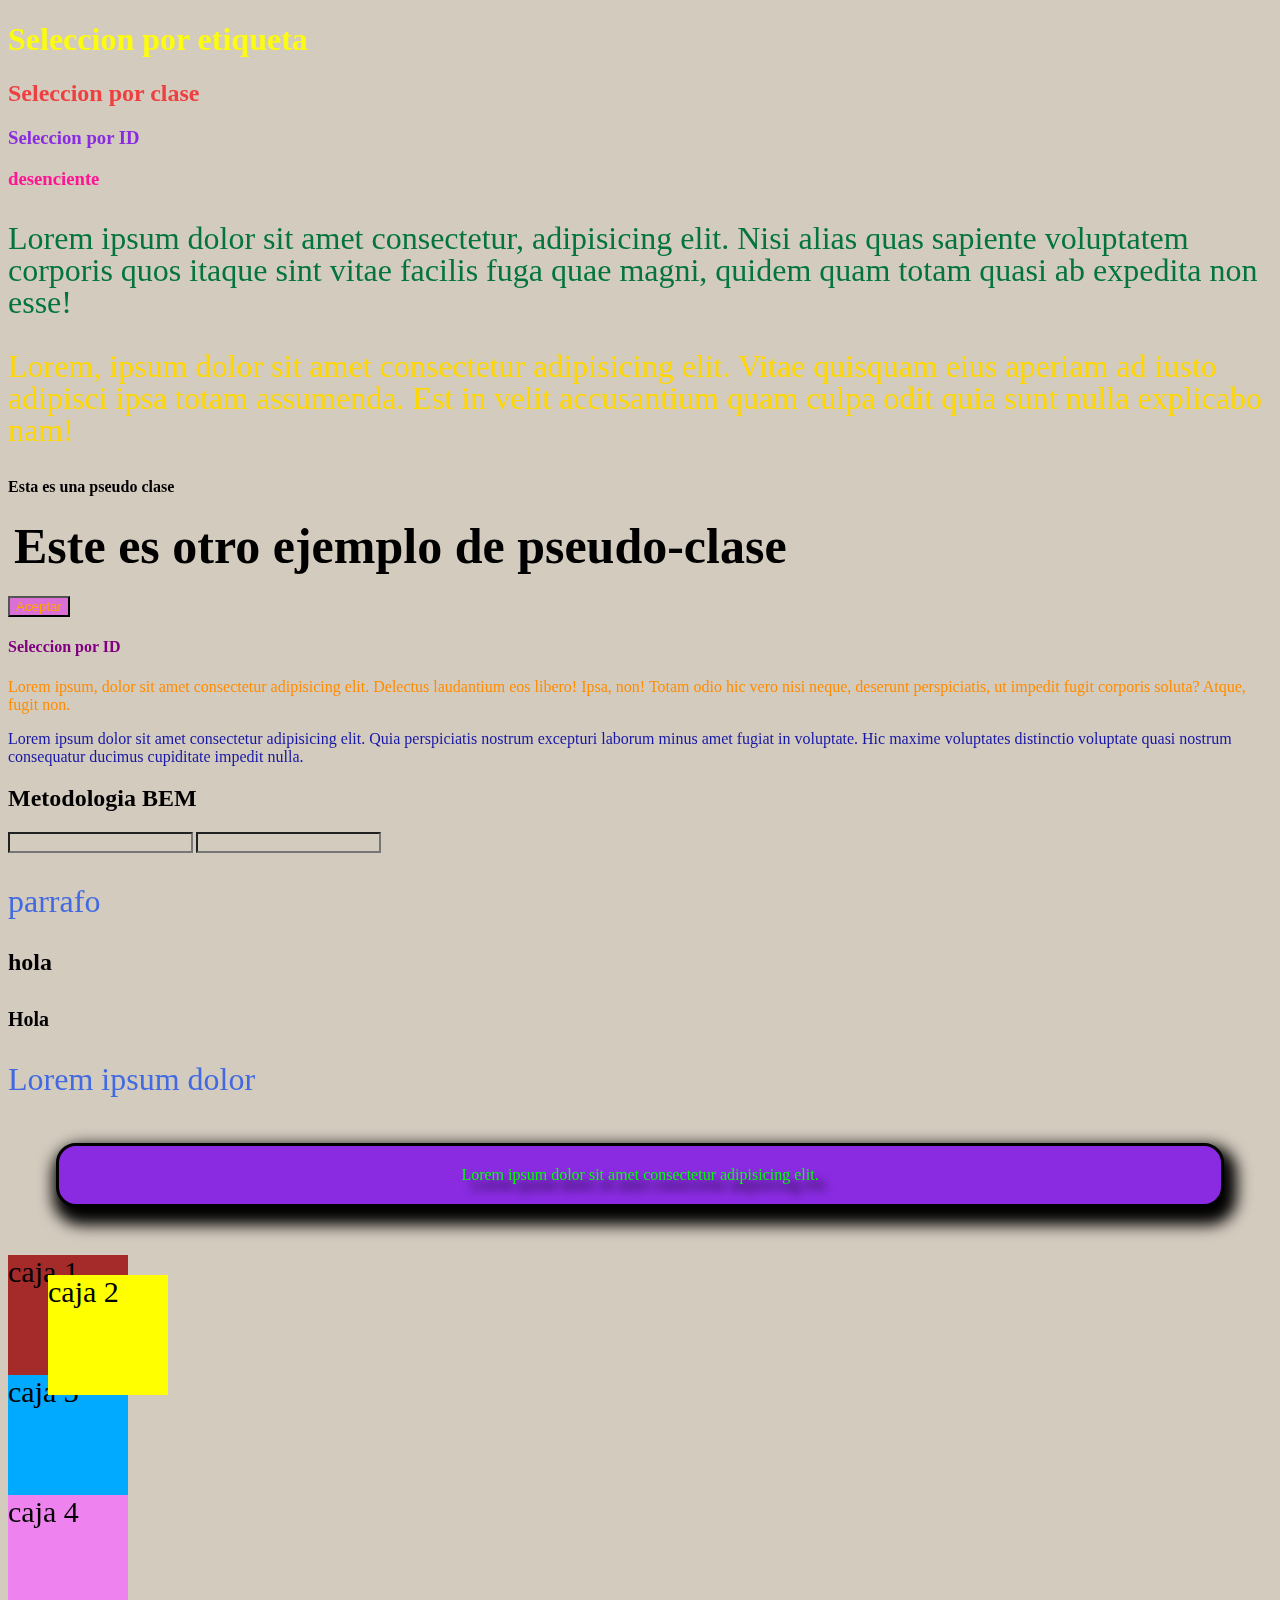
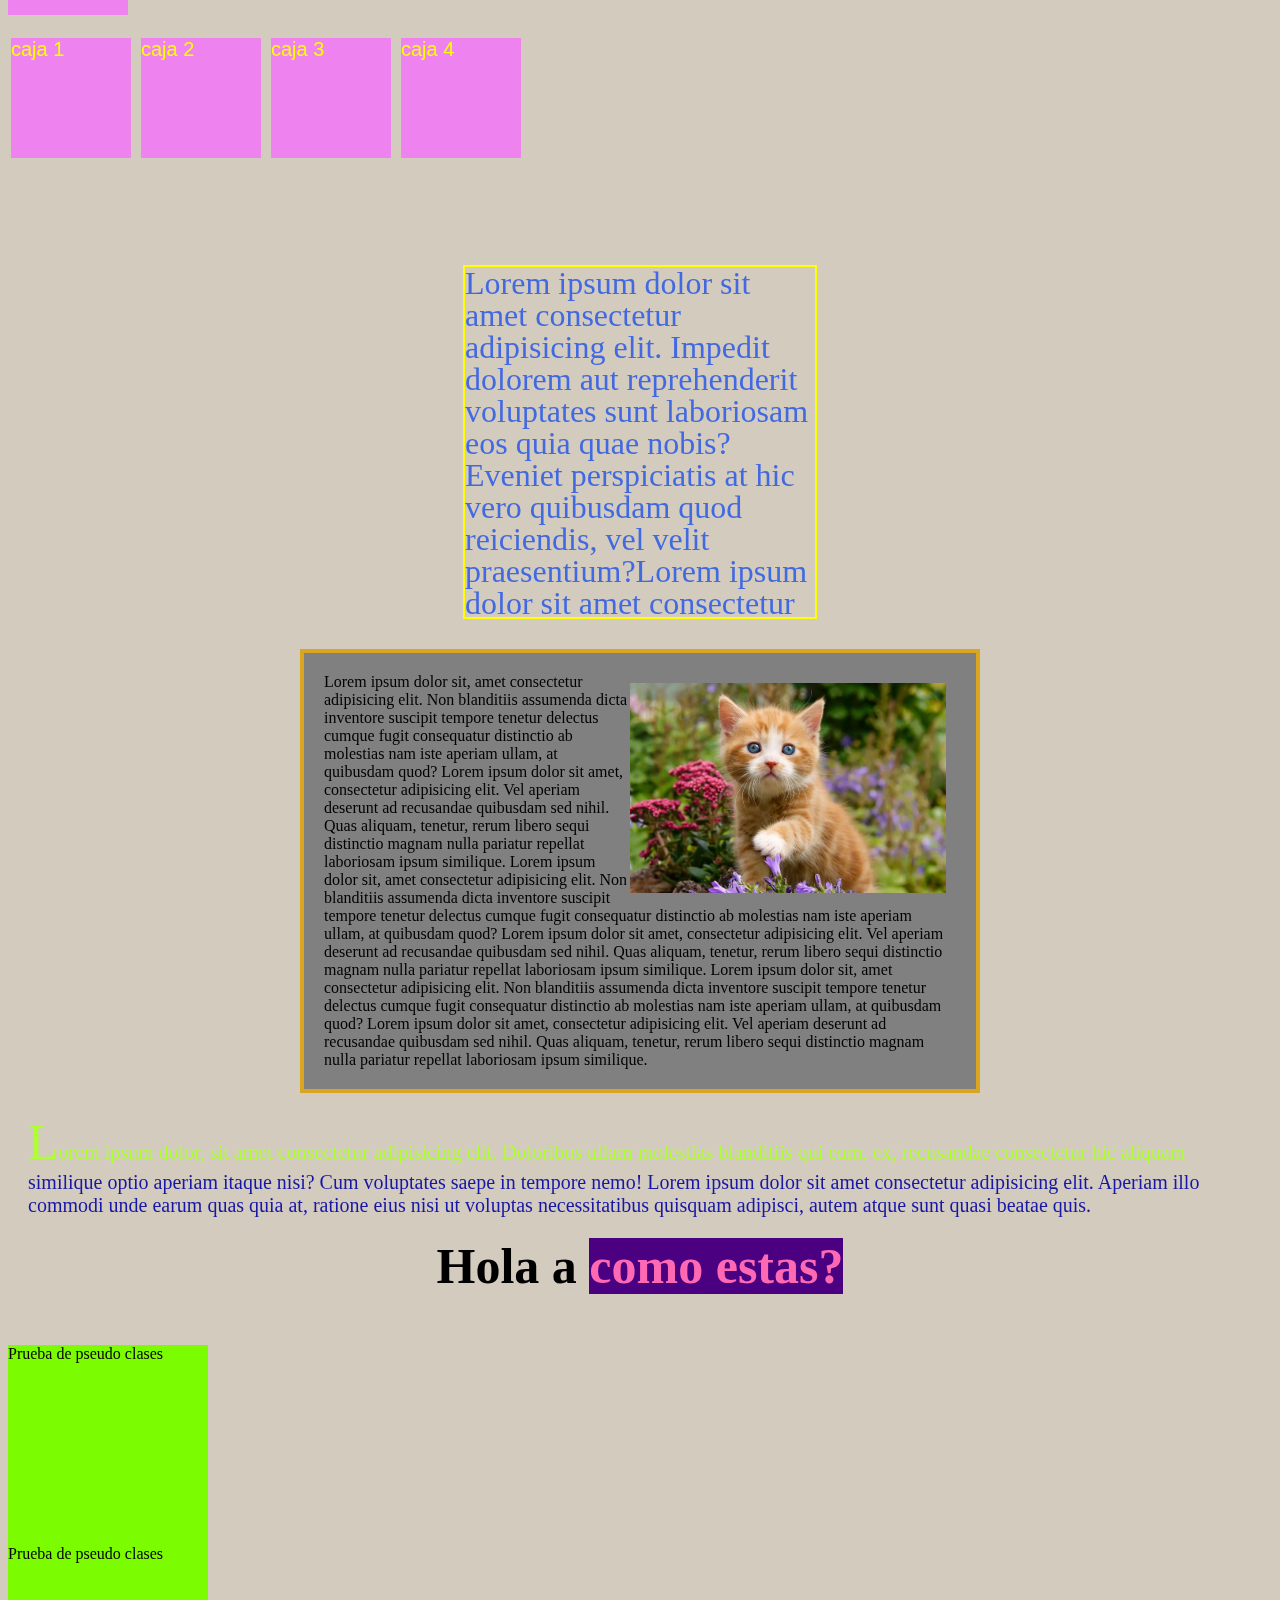
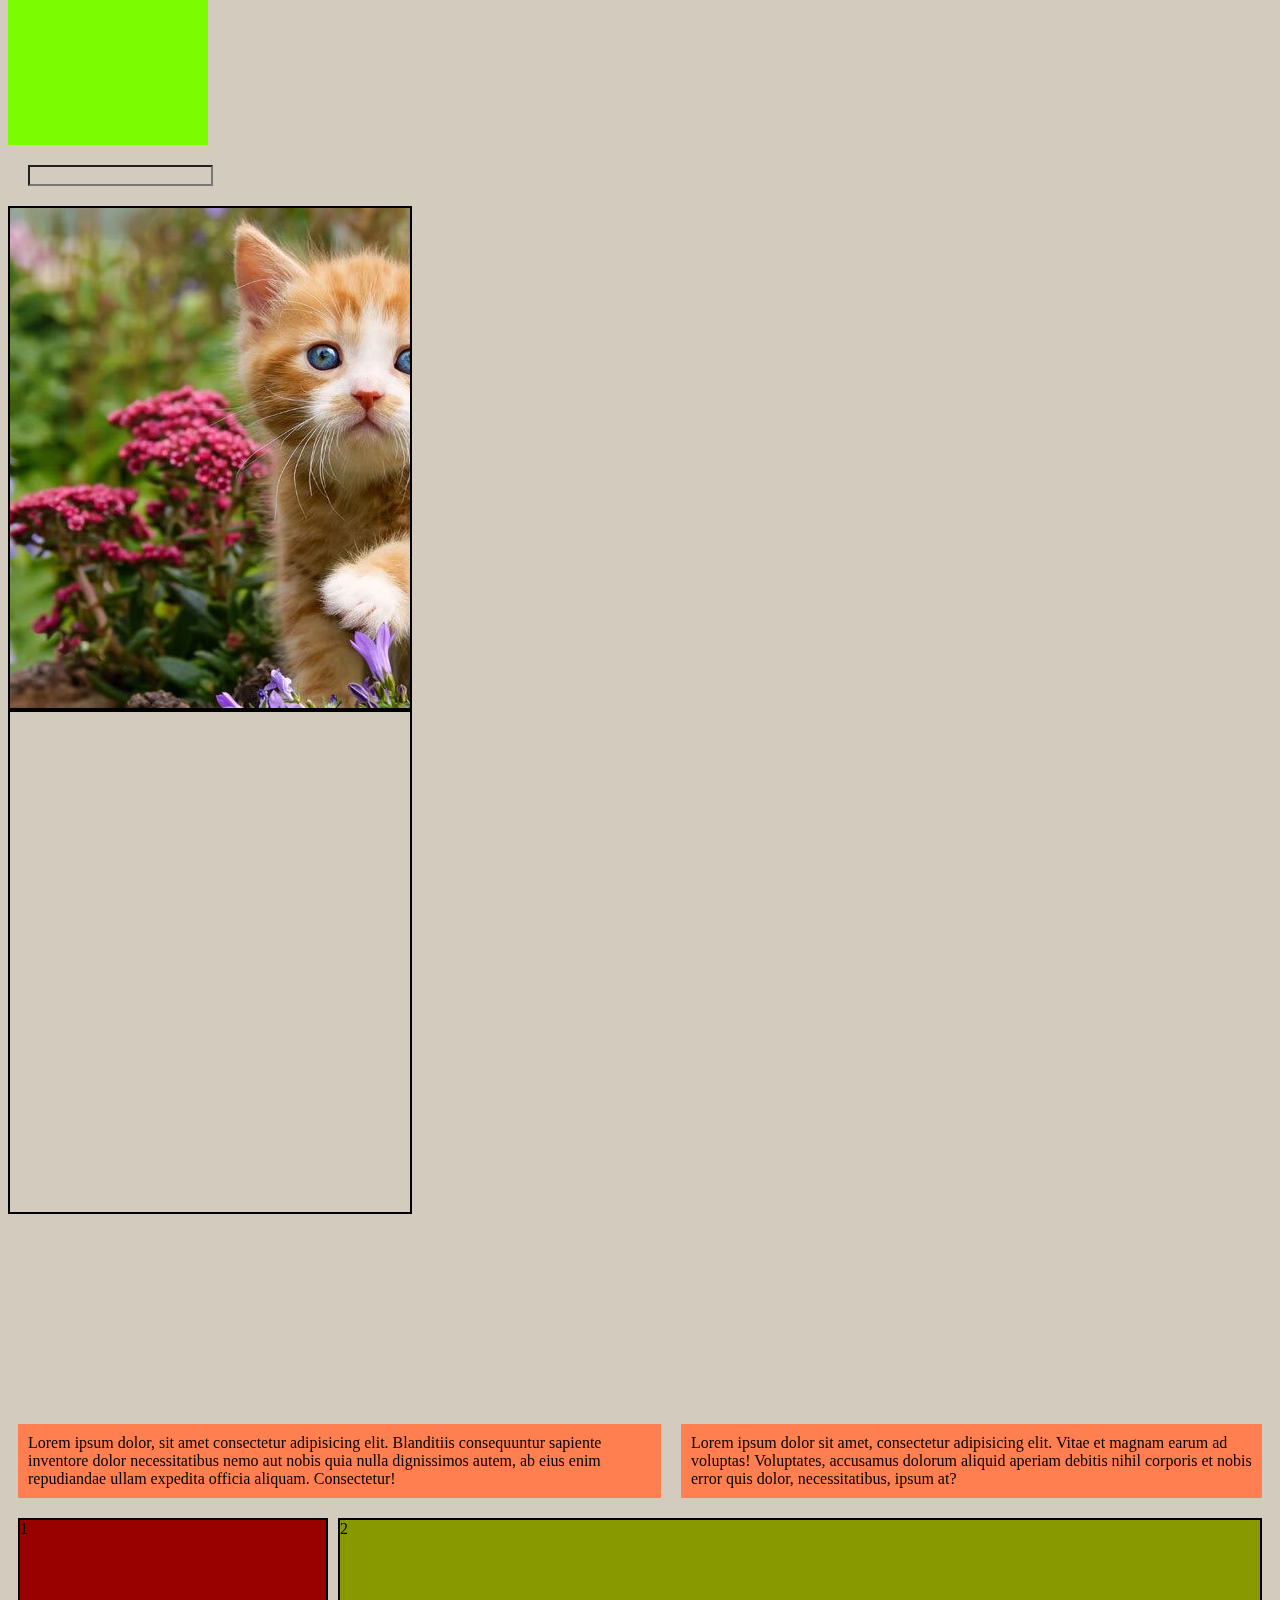
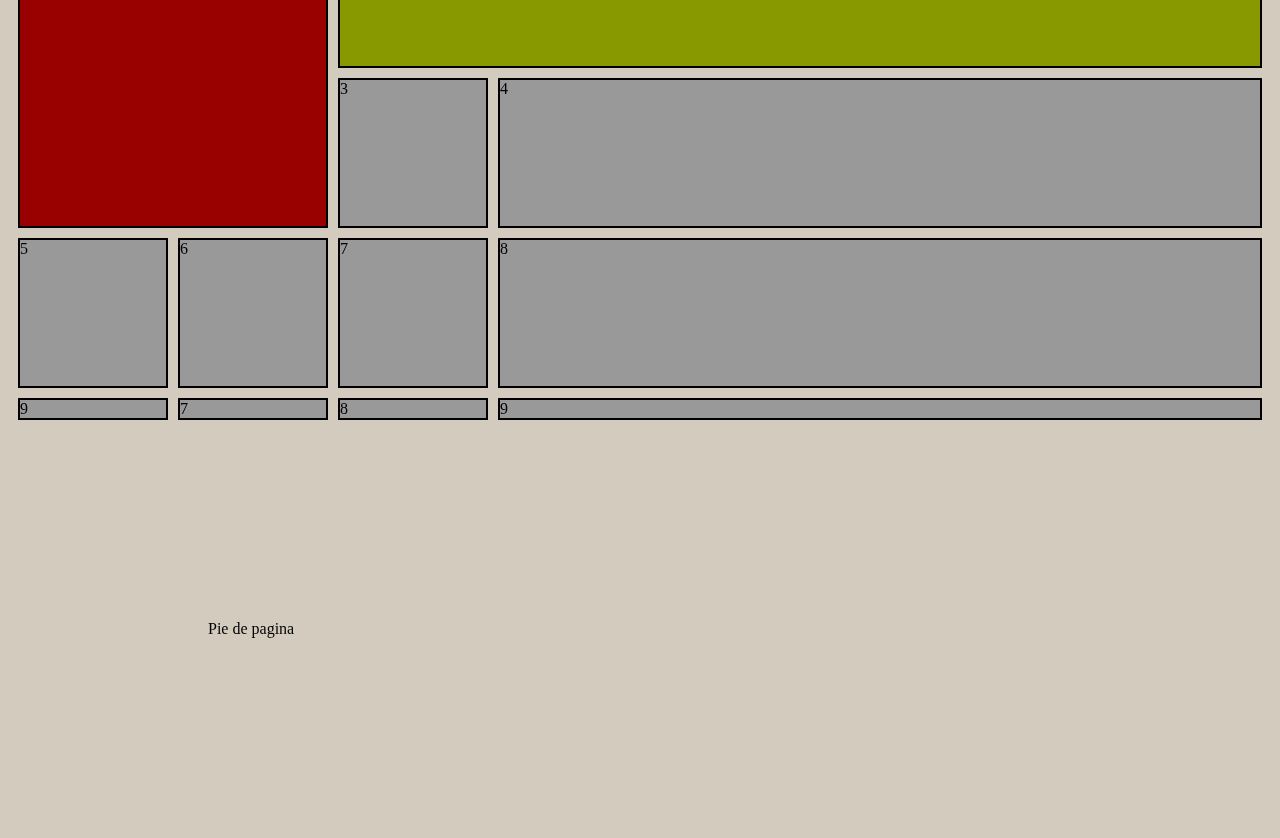
<file: index.html>
<!DOCTYPE html>
<html lang="en">
<head>
    <meta charset="UTF-8">
    <meta http-equiv="X-UA-Compatible" content="IE=edge">
    <meta name="viewport" content="width=device-width, initial-scale=1.0">
    <title>Tutorial de CSS</title>
    <link rel="stylesheet" href="styles.css">
</head>
<body>

    <!-- Selectores de CSS
        Universal: * para todo el documento

        Tipo: selecciona la etiqueta. <p> <div> <h1> <input> <label>

        Clases: para seleccionar con el punto . y la clase que tenga en la etiqueta indiferentemente si esta en un <p> <h1> o <div>

        Id: para seleccionar se usa el # mas el id="" que tenga el elemento, para trabajar correctamente debos hacer que los id sean unicos y no repetirlos entre elementos. 

        Atributo: se pueden crear atributos en html y desde hay llamarlos a css

        Descendiente: se puede modificar elementos que esten dentro de otros elementos o clases o id o atributos o a la inversa siempre sleccionando desde afuera hacia dentro.

        Pseudo-clases: son los eventos de una seleccion como :hover
        
    -->
    <h1>Seleccion por etiqueta</h1>
    <h2 class="titulo-dos">Seleccion por clase</h2>
    <h3 id="elemento-h3">Seleccion por ID</h3>

    <h3><p>desenciente</p></h3>

    <div>
        <p class="pruebaB">Lorem ipsum dolor sit amet consectetur, adipisicing elit. Nisi alias quas sapiente voluptatem corporis quos itaque sint vitae facilis fuga quae magni, quidem quam totam quasi ab expedita non esse!</p>
    </div>

    <div class="pruebaC">
        <p>Lorem, ipsum dolor sit amet consectetur adipisicing elit. Vitae quisquam eius aperiam ad iusto adipisci ipsa totam assumenda. Est in velit accusantium quam culpa odit quia sunt nulla explicabo nam!</p>
    </div>

    <h4>Esta es una pseudo clase</h4>
    <h4><b prueba="pruebaD">Este es otro ejemplo de pseudo-clase</b></h4>

    <button class="boton-prueba">Aceptar</button>

    <h4 id="pruebaE">Seleccion por ID</h4>
    
    
    <p prueba="pruebaA">Lorem ipsum, dolor sit amet consectetur adipisicing elit. Delectus laudantium eos libero! Ipsa, non! Totam odio hic vero nisi neque, deserunt perspiciatis, ut impedit fugit corporis soluta? Atque, fugit non.</p>

    <p>Lorem ipsum dolor sit amet consectetur adipisicing elit. Quia perspiciatis nostrum excepturi laborum minus amet fugiat in voluptate. Hic maxime voluptates distinctio voluptate quasi nostrum consequatur ducimus cupiditate impedit nulla.</p>

    

    <!-- Metodlogia Bem
    
        se hace por contenedores y se coloca el nombre del contenedor y a los hijos se le coloca el nombre del padre mas __ (2 guines bajos) y el nombre del elemento
    
    -->

    <h2 id="Metodologia">Metodologia BEM</h2>

    <div class="contac-form">
        
        <input type="text" class="contac-form__input">
        <input type="password" class="contac-form__input--active">

    </div>
    <!--clase del padre-->
    <div class="suscriber-form">
        <!--nombre del padre con la etiqueta del hijo-->
        <p class="suscriber-form__p">parrafo
            <!--nombre de la clase con la etiqueta del padre y el hijo-->
            <h2 class="suscriber-form__p-h2">hola</h2>
        </p>
    </div>
    <!--Teoria de las Medidas
        En cSS hay 2 unidades de medidas las relativas y las fijas

        Relativas: son las que depende de algo y son variables. por ejemplo hay que colocarlas cuando se esta haciendo un diseño responsive para que se adapte a la pantalla del movil. las medidas relativas son rem y em.

            em: por defecto 1 em son 16 px pero tambien sera el valor que le pngamos a la caja contenedora padre.

            rem: tiene como referencia el root y se usa bastante.

            viewport width/heigth: otra medida relativa todo lo que hace es ocupar todo el ancho y largo total de la pantalla. 

        fijas: son las que son fijas como los pixiles, los mm los puntos lo cm.
    -->
    <!--Se le dio al contenedor-padre 10px-->
    <div class="contac-form">
        <!-- y el contenedor hijo 2em vale 20px y todo lo que este dentro del contenedor padre -->
        <h2 class="contac-form__h2">Hola</h2>
    </div>

    <!--algunos atributos de las letras
        para importar tipografias se puede ingresar a google fonts se copia el archivo el link y se pega en el head
    -->

    <div>
        <p>Lorem ipsum dolor</p>
    </div>

    <!--Normalize
            El navegador tiene parametros/propiedades por defecto con el margen, color, fondo, tipo letra, padding. y con el normalize vamos a resetear/reiniciar todos estos valores.

            para aplicarlo hay que meterse a interet buscar normalize y descargar el codigo. 

            se usa la la propiedad box-sizing: border-box para que cuando se creen box si se le agrega margin o padding esta no cambien el tamaño de la box (con la propiedad content-box revertimos esto)
            se le agrega a img un max-width de 100%
            se le agrega un padding de 0 y un margin de 0
    
    -->

    <!--Teoria de cajas
        
        Es la misma teoria de las etiquetas en bloque y las etiquetas en linea.

        a los elementos en linea no se le puede dar propiedades como heigth y a los en bloque si. 

        para que los elementos en bloque se compoerten como elementos en linea esta la propiedad
        display: inline o block para hacer lo contrario.
    -->

    <!--Prpiedades de caja
        
        box model: es el modelo con el que trabajamos las cajas tiene el content con la propiedad line-height, padding, border, margin

        margin: auto, para centrar todas las cajas en el centro. 
        
    
    
    -->

    <p id="propiedades-de-caja">Lorem ipsum dolor sit amet consectetur adipisicing elit. 

    </p>

    <!--outline
        
        es un shorhand (es una propiedad recortada por que es el conjunto de otras propiedades), es un border pero que no afecta el tamaño de las otras cajas ya que no ocupa un espacion real. 

    -->

    <!--position
        Posisiona los elementos, adquiere nuevas propiedades.

        static: es el valor por defecto

        relative: matiene su espacio en pantalla pero mueve el contenido con 4 propiedades mas. top, lef, bottom, right, ademas adquiere la propiedad z-index

        absolute: lo que hace es que el espacio reservado del contenido de la caja desaparece, el punto de referencia va a ser el contenedor o el viewport

        fixed: es igual a lo que hace el absolute pero en este caso queda fijado en la pantalla cuando ahces scrol.

        sticky: es una mescla en fixed y relative. 
    
    
    
    -->

    <div id="caja-padre">
        <div id="cajas" class="caja1">caja 1</div>
        <div id="cajas" class="caja2">caja 2</div>
        <div id="cajas" class="caja3">caja 3</div>
        <div id="cajas" class="caja4">caja 4</div>


    </div>

    <!--porpiedad display
        modifica el comportamiento en si de una caja en particular.

        atributos: 

        block
        inline
        inline-block: se puene uno al lado del otro. igual que los en linea pero se les puede dar un ancho y alto. y conservan el contenido. 

        GRID
        FLEX

        INLINE-FLEX
        INLINE-GIRD

        
    -->

    <div id="caja-padre-inline">
        <div id="cajasA" class="">caja 1</div>
        <div id="cajasA" class="">caja 2</div>
        <div id="cajasA" class="">caja 3</div>
        <div id="cajasA" class="">caja 4</div>


    </div>

    <!--Overflow
        Es la barra de scrolear, cuando un contenido es mas grande que el de una caja con las propiedades

        auto: ocula el contenido y crea un scrol-
    -->

    <div>
        <p id="overflow">Lorem ipsum dolor sit amet consectetur adipisicing elit. Impedit dolorem aut reprehenderit voluptates sunt laboriosam eos quia quae nobis? Eveniet perspiciatis at hic vero quibusdam quod reiciendis, vel velit praesentium?Lorem ipsum dolor sit amet consectetur adipisicing elit. Dicta dolor explicabo neque porro illum, ducimus, commodi quidem iusto delectus iste ut exercitationem saepe eius! Aperiam unde neque quia quae hic!Lorem
        </p>

    </div>

    <!--Float
        sirve para colocar contenidos de bloques en linea
    -->

    <div class="float">
        <img class="immagen" src="/assets/imagenes/gato-marron.jpg" alt="">
        Lorem ipsum dolor sit, amet consectetur adipisicing elit. Non blanditiis assumenda dicta inventore suscipit tempore tenetur delectus cumque fugit consequatur distinctio ab molestias nam iste aperiam ullam, at quibusdam quod? Lorem ipsum dolor sit amet, consectetur adipisicing elit. Vel aperiam deserunt ad recusandae quibusdam sed nihil. Quas aliquam, tenetur, rerum libero sequi distinctio magnam nulla pariatur repellat laboriosam ipsum similique.
        Lorem ipsum dolor sit, amet consectetur adipisicing elit. Non blanditiis assumenda dicta inventore suscipit tempore tenetur delectus cumque fugit consequatur distinctio ab molestias nam iste aperiam ullam, at quibusdam quod? Lorem ipsum dolor sit amet, consectetur adipisicing elit. Vel aperiam deserunt ad recusandae quibusdam sed nihil. Quas aliquam, tenetur, rerum libero sequi distinctio magnam nulla pariatur repellat laboriosam ipsum similique.
        Lorem ipsum dolor sit, amet consectetur adipisicing elit. Non blanditiis assumenda dicta inventore suscipit tempore tenetur delectus cumque fugit consequatur distinctio ab molestias nam iste aperiam ullam, at quibusdam quod? Lorem ipsum dolor sit amet, consectetur adipisicing elit. Vel aperiam deserunt ad recusandae quibusdam sed nihil. Quas aliquam, tenetur, rerum libero sequi distinctio magnam nulla pariatur repellat laboriosam ipsum similique.
    </div>

    <!--pseudo-elementos
        Es un elemento que no es un elemento porque no forman parte de dom, se pueden ver cambios visual peor no afecta al dom como el out-line.
            los psuedo elementos se aplican a los elementos. 

        ::firts-line | block
            no funciona en los inline

        ::firts-letter | block

        ::placeholder
            es un atributo que va dentro de la etiqueta html de los inputs y luego en css se le dan los valores colo, texto, fondo
        
        ::selection
            sirve para daler estilos cuando se selecciona un texto dentro de cualquier etiqeuta. <p> <h1>* <inputs> se coloca directo en el css

        ::after | hijos - content (necesario) - inline
            son hijos del elemento que se le aplica. necesita la propiedad conte y son elementos inline

        ::before | hijos - content (necesario) - inline



    -->

    <p class="ejemplo-firts">
        Lorem ipsum dolor, sit amet consectetur adipisicing elit. Doloribus ullam molestias blanditiis qui eum, ex, recusandae consectetur hic aliquam similique optio aperiam itaque nisi? Cum voluptates saepe in tempore nemo!
        Lorem ipsum dolor sit amet consectetur adipisicing elit. Aperiam illo commodi unde earum quas quia at, ratione eius nisi ut voluptas necessitatibus quisquam adipisci, autem atque sunt quasi beatae quis.
    </p>
    <div class="after">
    <b class="Prueba-after-y-before">
        a 
    </b>
    </div>

    <!--pseudo-clases
            estan escuchando
        
        :hover escucha cuando el mause esta enzima y cambia el elemteto por el que este en el hover funciona en cualqueir elemento. en especial se usa para los nav

        :link para colocar un color a los link que no han sido visitados

        :visited para colocar un color a los link que ya fueron visitados

        :active al dejar apretado un botn cambian los stilos igual que el hover pero hay que mantener presionado al boto. 

        :focus funciona con los input cuando se le da clikc se activa pero queda activo.

        :lang    
    
    -->

    <div class="prueba-caja">
        Prueba de pseudo clases
    </div>

    <div class="prueba-caja2">
        Prueba de pseudo clases
    </div>

    <input class="prueba-caja3">

    <!--objet-fit: fill
            es una propiedad que se aplica a las imagenes principalmente
        
        contain: la imagen se ajusta a su tamaño real rellenado de blanco el resto del contenido. 

        cover: con este atributo la imagen se ajusta al contenedor y recorta para que no se deforme. 

        none: tamo los valores de la imagen y lo posiciona 

        scale-down: varia entre none y contain y toma el valor mas bajo y lo pone.


        objet-position:
            se usa junto con la propiedad antererior y los valores que siguen para posicionar la imagen. 

        left, right, top, botton

        px - em - % - etc

    -->

    <div class="caja-gato">
        <img class="fotogato" src="/assets/imagenes/gato-marron.jpg" alt="">
    </div>

    <!--cursor
            Permite cambiar el cursor

            https://www.w3schools.com/cssref/pr_class_cursor.asp

    -->
    <div class="caja-cursor">
        
    </div>

    <!--Colores
            Se puede elegir los colores en varias formas es recomendable usar la exadecimal, los colors primarios en la pc son rojo verde y azul, para conocer los colores en hexadecimales mejor entrar en una pagina y verlos. 

            color name: el color del nombre

            hexadecimal:

            rbg:

            rgba:

    -->

    <!--Responsive Desing - Mobile Firts

        Responsive Desing: lo que hace es trabajar con las distintas resoluciones, adaptando una resolucion a varios dispositivos.
            se deben usar media queris es una propiedad de css que nos permite detectar una resolucion y adaptar la pag 

    -->

    <!--FlexBox
        Es una nuev forma de maquetar. tiene 2 itemes flex-container y un flex-item el container es el que va a contener todo los items, el contenedor se comporta como un bloque donse se vana  notar los cambios es dentro del contenedor en los itemes.
        flebox tiene 2 ejes, main axis (horizontal) y el cross axis (vertical) estan compuestos por direcciones el main axis comienza en el main-star y termina en main-end igualmente susede con el cros axis
        con flebox lo que se hace es invertir las direcciones

        propiedades de flex-container:

        flex-direction: se encarga de cambiar la direcion entre el main axis y cros axis row es el valor por defecto y column para cambiarlos como columna el row-reverse cambia su direccion en horizontal.

        flex-wrap: sirve para hacer responsive el diseño de la pagina e ir colocando el contenido por debajo respetando las medidas.  no-wrap: conserva las medidas pero no es resposive se oculta el contenido -wrap-reverse: clas vajas van para arriba. 

        flex-flow: sirve para acortar las dos propiedades anteriores. flex-direction y flex-wrap

        justify-content: center, space-arround, space-betwenn, space-evenly, (main axis) sirve para acomodar el contedido dentro del contenedor posicionalos.

        aling-items: flex-star, center, flex-end, stretch, baseline (cross axis), funciona para alinear el contenido dentro del contenedor pero de arribo hacia abajo al igual que el alin-content la diferencia es que el primero es para una sola linea y el segundo para 2 lineas o mas.

        aling-content:


    -->

    <div class="flex-container">
        <div class="flex-item">
            Lorem ipsum dolor, sit amet consectetur adipisicing elit. Blanditiis consequuntur sapiente inventore dolor necessitatibus nemo aut nobis quia nulla dignissimos autem, ab eius enim repudiandae ullam expedita officia aliquam. Consectetur!
        </div>
        <div class="flex-item">
            Lorem ipsum dolor sit amet, consectetur adipisicing elit. Vitae et magnam earum ad voluptas! Voluptates, accusamus dolorum aliquid aperiam debitis nihil corporis et nobis error quis dolor, necessitatibus, ipsum at?
        </div>

    </div>

    <!--Propiedades de flex-items
        Se puede modificar las propiedades de cada item en particular darles otras propiedades como ancho, largo, hacer que se posicionen, formar un menu, aside, seccion principal y footer. se le dan las propiedades el flex-item

        align-self: (cross axis) posiciona en la columna

        margin-direction: auto -> margin = contenedor = tamaño de la caja en el eje en que corre. 

        flex-grow: (espacio asignado + sobrante / grows ) en el main axis (agarra el espacio sobrante y lo reparte en las cajas que quedan. )

        flex-shrink: espacio que se usa en el main axis (define que espacio ocupa cada una)

        flex-basic: medicion antes de encogerse en auto (defect value), agarra el width, y si no tiene mas prioridad (main axis) es como el width pero es mas importante por que en rango puede mas y reparte por igual que en todas. 

        flex: es el acortador para colocar flex-grow: flex-shrink flex-basic

        order: como el z index pero en el eje en el que apunta el main axis ordena las cajas de ordena de alante hacia aotras o vicecersa en el eje horizontal. 

    
    -->

    <!--ejemplo de formulario con flex
        
    
    
    -->

    <!--Grid 
        es estilo de layaout es una forma con la que vamos a trabajar en layaout, es una valor de la propiedad display. es trabajar en el layaouy a traves de grillas.

        grid container: es todo el contenedor completo, cuando le damos display grid a una caja se comporta como un bloque pero cambia la estructura y el contenido se divide por grillas
        grid item: cada uno de los elementos que forman parte del container es un item, son los hijos directos del container
        grid cell: es el dibujo en si que se hace dentro del contenedor no confundir con items ya que se pueden dibujar 4 celdas pero tener 1 solo item
        grid tracks (column y row): es el conjunto de la totalidad de celdas que haya horizontal o vertical. 
        grid area: son areas que un selecciona uniendo celdas y son consecutivas las areas la definimos nosotros
        grid line (column line y row line): son las lineas divisorios que tiene las row y column y comienza desde la primera que divide el area total de container.

        PROPIEDADES:
        grid-template-row:(grid container) para poder crear las filas
        grid-template-column:(grid container) y las clumnas

        unidades "auto" y "fr": al igual que las propiedades flex se encarga de repartir los espacios para hacerlos responsive. 

        grid-row-gap:(grid container) es el margin pero entre celdas
        grid-column-gap:(grid container)
        grid-gap:(grid container)


        grid-row-star: (grid-item) indica desde que linea a que linea 
        grid-row-end: (grid-item) va ir las celdas
        grid-column-star: (grid-item)
        grid-column-end: (grid-item)
        grid-row: (grid-item) con esto se pue hacer lo de arriba pero es 
        grid-column: (grid-item) una manera de acortar

        
        repeat (cantidades/tamaños) se utiliza para determinar la cantidad de columnas por su tamañano 


        GRID IMPLICITO Y EXPLICITO

        3 nuevas propiedades para el grid implicito
        grid-auto-rows: sirven para terminar de rellenar y acomodar las
        grid-auto-columns: columnas y filas que queden descuadradas
        grid-auto-flow:

        GRID DINAMICO
        sirve para darle mas propiedades dinamicas a los grid. estructuras auto ajustables, la cantidad de filas columbas y el tamaño de estas.

        valores del repeat indica de que tamaño va a ser las grillas 
        minmax() se le pueden meter valores en px tambien
        mincontent: aplicada al contenido minimo
        max-content: aplica al contenido maximo

        cantidad:
        hace que se ajuste o que siga creando columnas o filas
        auto-fill
        auto-fit
    -->

    <div class="grid-container">
        <div class="grid-item">1</div>
        <div class="grid-item">2</div>
        <div class="grid-item">3</div>
        <div class="grid-item">4</div>
        <div class="grid-item">5</div>
        <div class="grid-item">6</div>
        <div class="grid-item">7</div>
        <div class="grid-item">8</div>
        <div class="grid-item">9</div>
        <div class="grid-item">7</div>
        <div class="grid-item">8</div>
        <div class="grid-item">9</div>

    </div>


    <!--alineacion y control de flujo
        
        diferencias con flex:

        la alineacion es dentro de cada celda y no alineacion total del flex container y se usa dentro del grid-container
        cada celda seria un flex container

        (propiedades dle grid container)

        justtify-items (horizontalmente)
        aling-items (verticalmente)

            strech(default) star, center, end

        place-items: aling-items, justify-items

        ALINEACION DE FILAS Y COLUMNAS

        justify-content (horizontalmente)
        aling-content (verticalmente)

        strecht(default) star, center, end

        mas las de flex:
            *space-arround
            *space-between
            *space-evenly


        APLICANDO AL GRID ITEMS
            alinea dentro de las misma celdas el contenido
        aling-self
        justify-self
        place-self: aling-self, justify-self

        strecht(default) star center end

        order (igual que en el flex): acomoda la posicon den el eje
        
    
    -->
    







    <footer>

        Pie de pagina
    </footer>
        


</body>
</html>
</file>
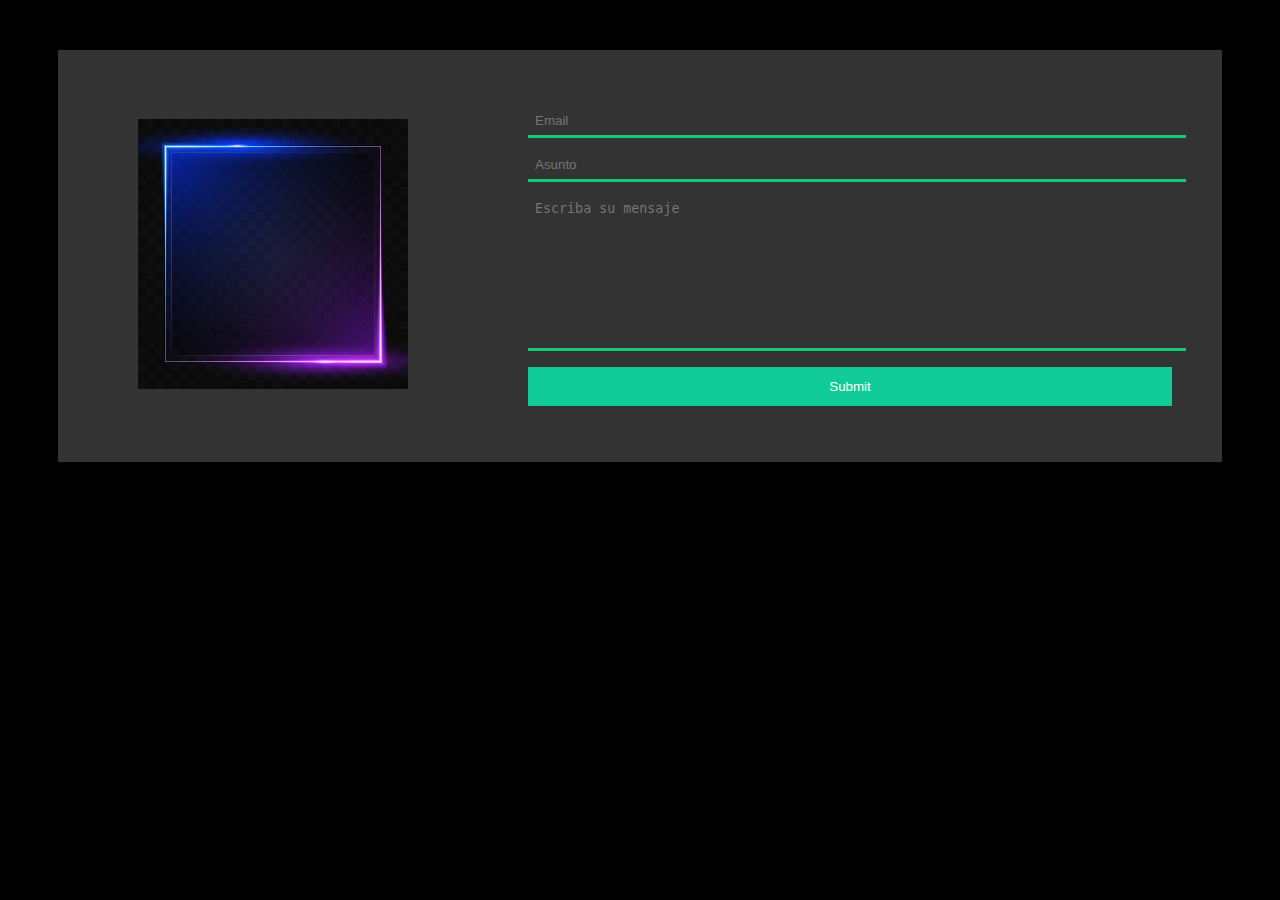
<file: formulario.html>
<!DOCTYPE html>
<html lang="en">
<head>
    <meta charset="UTF-8">
    <meta http-equiv="X-UA-Compatible" content="IE=edge">
    <meta name="viewport" content="width=device-width, initial-scale=1.0">
    <link rel="stylesheet" href="stylosform.css">
    <title>formulario</title>
</head>
<body>

<div class="flex-container">
    <form class="form">
        <div class="form__section">
            <input type="text" class="form__input" placeholder="Email">
        </div>
        <div class="form__section" >
            <input type="email" class="form__input" placeholder="Asunto">
        </div>
        <div class="form__section">
            <textarea class="form__input" placeholder="Escriba su mensaje"></textarea>
        </div>
        <div class="form__section">
            <input type="submit" class="form__input">
        </div>
    </form>
    
        <div class="form-img">
            <div class="img-container">
                <img src="/assets/imagenes/img2.jpg" alt="">
            </div>
            
        </div>
    </div>
    
</div>


    
</body>
</html>
</file>
<file: styles.css>
*{  
    color: rgb(0, 0, 0);
    background-color: rgb(212, 203, 191);
}

h1{
    color: rgba(255, 255, 0, 0.918);
}

p{
    color: hsl(240, 76%, 37%);
}

.titulo-dos{
    color: rgb(238, 64, 64);
}

#elemento-h3{
    color: blueviolet;
}

[prueba="pruebaA"]{
    color: darkorange;
}

h3 p {
    color: deeppink;
}

div .pruebaB {
    color: rgb(3, 117, 60);
}

.pruebaC p{
    color: gold;
}

#pruebaE{
    color: purple;
}

h4:hover{
    color: lightseagreen;
}

h4 [prueba=pruebaD]:hover{
    color: olive;
}

.boton-prueba{
    color: orange;
    background-color: orchid;
}

.boton-prueba:hover{
    background-color: paleturquoise;
}

#Metodologia{
    color: black;
}

.contac-form__input:first-child{
    color: red;
}

.contac-form__input--active{
    color: rgb(255, 230, 0);
}

.contac-form{
    font-size: 10px;
}

.contac-form__h2{
    font-size: 2em;

}

footer{
    margin: 100px;
    padding: 100px;
    display: block;
}
div p{
    color: royalblue;
    font-size: 2em; /* Tamaño letra */
    font-family: Georgia; /* tipo letra */
    line-height: 1; /* lo que ocupa la letre referente a su espacio */
    font-weight: 400; /* grosor letra */
}

#propiedades-de-caja{
    background-color: blueviolet;
    padding: 40px 20px;
    
    padding: 20px;
    box-sizing: border-box;
    text-align: center;
    font-size: 1em;
    margin: 3em;
    color: rgb(0, 255, 0);
    border-radius: 20px;
    border: 3px solid black;
    box-shadow: 5px 10px 15px 8px black;
    text-shadow: 10px 10px 10px rgb(0, 0, 0);
    
}

#caja-padre{
    width: 600px;
    height: 380px;
    display: block;
    color: white;
    font-size: 30px;
    
    
}


.caja1{
    width: 120px;
    height: 120px;
    background-color: brown;
    position: absolute
    
    
}

.caja2{
    width: 120px;
    height: 120px;
    background-color: yellow;
    position: relative;
    top: 20px;
    left: 40px;
    z-index: 10;
    
}

.caja3{
    width: 120px;
    height: 120px;
    background-color: rgb(1, 170, 255);
    position: relative;

}

.caja4{
    width: 120px;
    height: 120px;
    background-color: violet;
}


#caja-padre-inline{
    width: 600px;
    height: 200px;
    
}

#cajasA{
    width: 120px;
    height: 120px;
    background: violet; 
    margin: 3px;
    display: inline-block; 
    color: yellow;
    font-size: 20px;
    font-family: sans-serif;
}

#overflow{
    width: 350px;
    height: 350px;
    border: solid 2px yellow;
    margin: auto;
    margin-top: 30px;
    overflow: auto;
    margin-bottom: 30px;

}


.float {
    margin: auto;
    margin-top: 30px;
    border: 4px solid goldenrod;
    background-color: gray;
    width: 50%;
    padding: 20px;
    
}

.float .immagen{
    float: right;
    width: 50%;
    margin-right: 10px;
    margin-top: 10px;
}

.ejemplo-firts::first-line{
    color: greenyellow;
}

.ejemplo-firts::first-letter{
    font-size: 50px;
}

.ejemplo-firts{
    font-size: 20px;
    margin: 20px;

}

b{
    padding: 6px;
    width: 100%;
    font-size: 50px;
    
}

.after{
    margin-bottom: 50px;
    text-align: center;
}

.Prueba-after-y-before::before{
    content: "Hola";
}

.Prueba-after-y-before::after{
    content: "como estas?";
    color: hotpink;
    background: indigo;
}


.prueba-caja{
    
    height: 200px;
    width: 200px;
    background: lawngreen;
    transition: background 1s, height 1s, width 1s;

}

.prueba-caja:hover{
    height: 400px;
    width: 400px;
    background: rgb(1, 233, 250);
}


.prueba-caja2{
    
    height: 200px;
    width: 200px;
    background: lawngreen;
    transition: all 1s;

}

.prueba-caja2:active{
    height: 400px;
    width: 400px;
    background: rgb(47, 0, 255);
}


.prueba-caja3{
    margin: 20px;
    transition: all 1s;

}

.prueba-caja3:focus{
    color: lawngreen;
    background: rgb(87, 87, 87);
}

.caja-gato{
    width: 400px;
    height: 500px;
    border: solid 2px black;
    
}

.fotogato{
    height: 100%;
    width: 100%;
    object-fit: none;
    object-position: left;
}

.caja-cursor{
    width: 400px;
    height: 500px;
    border: solid 2px black;
    margin-bottom: 200px; 
    
}





.flex-container{
    display: flex;
    font-size: 16px;
    
    
}

.flex-item{
    background-color: coral;
    padding: 10px;
    margin: 10px;

}


.grid-container{
    display: grid;
    grid-template-columns: 150px 150px 150px 1fr;
    grid-template-rows: 150px 150px 150px;
    margin: 10px;
    gap: 10px;
}

.grid-item{
    border: 2px solid #000;
    background-color: #999;
}

.grid-item:first-child{
    background-color: #900;
    grid-column: 1 / 3;
    grid-row: 1 / 3;
}

.grid-item:nth-child(2){
    background: #890;
    grid-column: 3 / 5;
}
</file>
<file: stylosform.css>
body{
    background-color: black;
}

.flex-container{
    display: flex;
    align-items: center;
    flex-wrap: wrap;
    justify-content: center;
    background: #333;
    margin: 50px 50px;
    padding: 20px;
}

.form{
    min-width: 400px;
    flex: 1;
    text-align: center;
    padding: 30px;
    order: 5;
}

.form__input{
    width: 100%;
    padding: 7px;
    margin: 6px 0;
    border: none;
    border-bottom: 3px solid #1c7;
    background: transparent;
    color: #fff;
}

.form__input:focus{
    background: linear-gradient(to bottom, transparent, #222);
    outline: none;
    border-bottom: 3px solid #5f9;

}

.form textarea{
    min-height: 140px;
    resize: none;
}

.form-img{
    flex: 1;
    display: flex;
    padding: 10px;
    min-width: 300px;
    max-width: 400px;
    order: 2;
    
}

.form-img div{
    padding: 10px;
}

.img-container{
    margin: auto;
}

.img-container div{
    background-color: #fff;
    border-radius: 50%;
    text-align: center;
    padding: 40px;
}

.form-img img{
    width: 90%;
    margin: auto; 
}

.form input[type="submit"]{
    background-color: #1c9;
    border-bottom: none;
    padding: 12px;
}

.form input[type="submit"]:hover{
    background-color: #1d8;
    border-bottom: none;
    padding: 12px;
}
</file>
